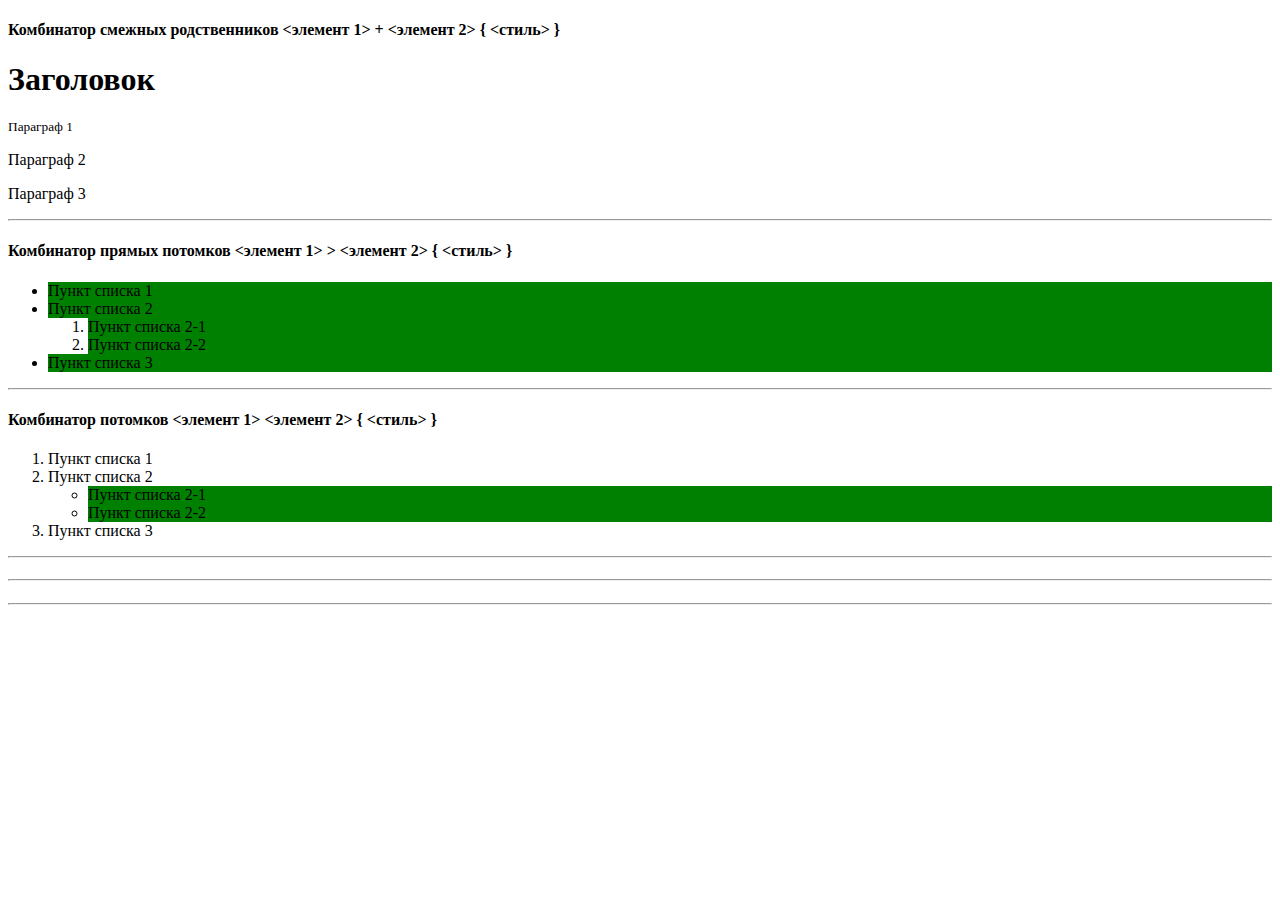
<file: examples.html>
<!DOCTYPE html>
<html lang="en">
<head>
    <meta charset="UTF-8">
    <title>Examples</title>
    <link rel="stylesheet" href="./style/examples.css" type="text/css">
</head>
<body>
    <div class="container">
        <h4>Комбинатор смежных родственников &lt;элемент 1&gt; + &lt;элемент 2&gt; { &lt;стиль&gt; }</h4>
        <div class="example">
            <h1>Заголовок</h1>
            <p>Параграф 1</p>
            <p>Параграф 2</p>
            <p>Параграф 3</p>

        </div>
        <hr/>
        <h4>Комбинатор прямых потомков  &lt;элемент 1&gt; &gt; &lt;элемент 2&gt; { &lt;стиль&gt; }</h4>
        <div class="example">
            <ul>
                <li>Пункт списка 1</li>
                <li>Пункт списка 2</li>
                <ol>
                        <li>Пункт списка 2-1</li>
                        <li>Пункт списка 2-2</li>
                    </ol>
                <li>Пункт списка 3</li>
            </ul>
        </div>
        <hr/>
        <h4>Комбинатор потомков &lt;элемент 1&gt; &lt;элемент 2&gt; { &lt;стиль&gt; }</h4>
        <div class="example">
            <ol>
                <li>Пункт списка 1</li>
                <li>Пункт списка 2
                    <ul>
                        <li>Пункт списка 2-1</li>
                        <li>Пункт списка 2-2</li>
                    </ul>
                </li>
                <li>Пункт списка 3</li>
            </ol>
        </div>
        <hr/>
        <h4></h4>
        <div class="example">

        </div>
        <hr/>
        <h4></h4>
        <div class="example">

        </div>
        <hr/>
        <h4></h4>
        <div class="example">

        </div>
    </div>
</body>
</html>
</file>
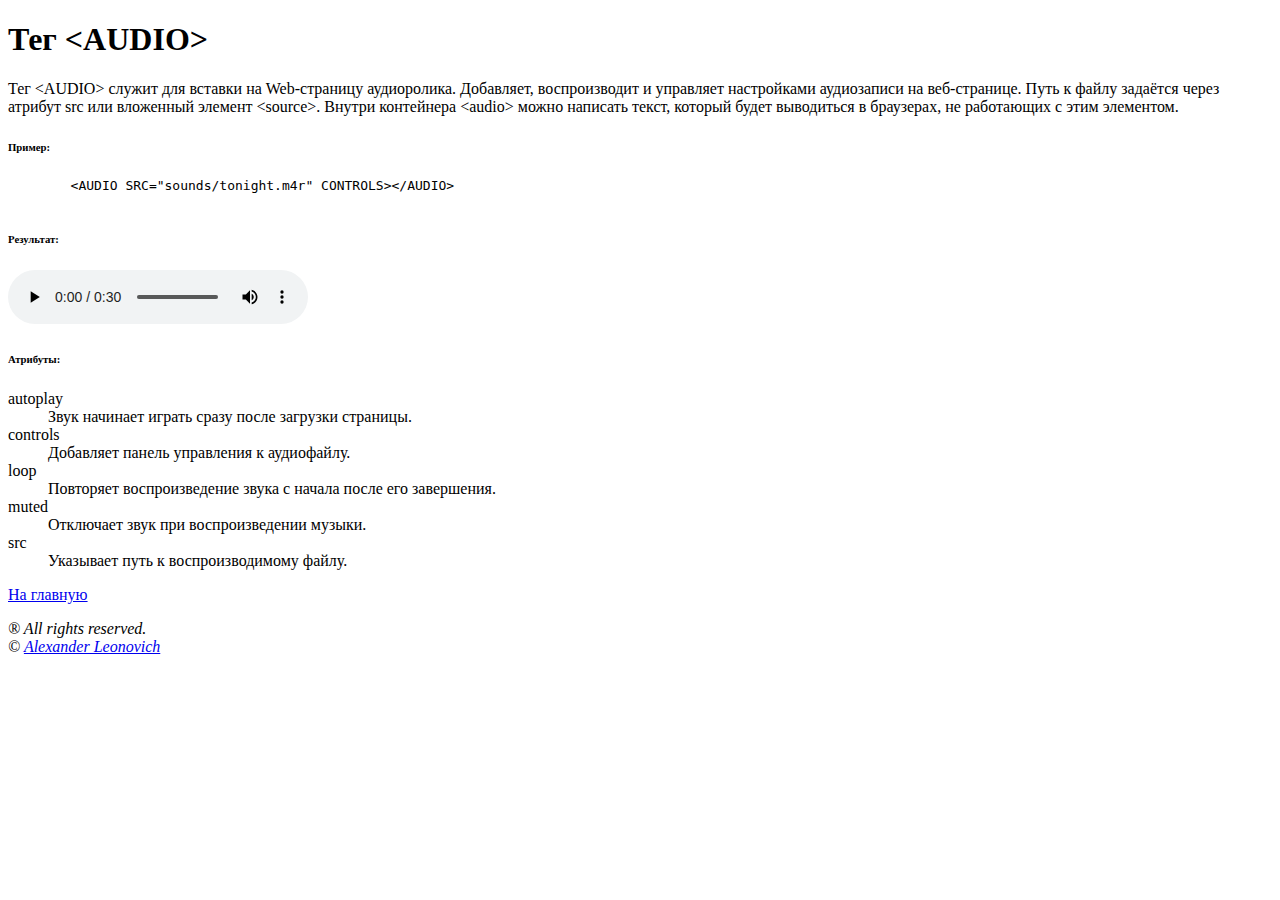
<file: tags/t_audio.html>
<!DOCTYPE html>
<html lang="en">
<head>
    <meta charset="UTF-8">
    <title>Audio tag</title>
</head>
<body>
    <h1>Тег &lt;AUDIO&gt;</h1>
    <p>
        Тег &lt;AUDIO&gt; служит для вставки на Web-страницу аудиоролика.
        Добавляет, воспроизводит и управляет настройками аудиозаписи на веб-странице.
        Путь к файлу задаётся через атрибут src или вложенный элемент &lt;source&gt;.
        Внутри контейнера &lt;audio&gt; можно написать текст, который будет выводиться в
        браузерах, не работающих с этим элементом.
    </p>
    <h6>Пример:</h6>
    <pre>
        &lt;AUDIO SRC=&quot;sounds/tonight.m4r&quot; CONTROLS&gt;&lt;/AUDIO&gt;
    </pre>
    <h6>Результат:</h6>
    <audio SRC="../sounds/tonight.m4r" CONTROLS></audio>
    <h6>Атрибуты:</h6>
    <dl>
        <dt class="d-termin">
            autoplay
        </dt>
        <dd class="d-description">
            Звук начинает играть сразу после загрузки страницы.
        </dd>
        <dt class="d-termin">
            controls
        </dt>
        <dd class="d-description">
            Добавляет панель управления к аудиофайлу.
        </dd>
        <dt class="d-termin">
            loop
        </dt>
        <dd class="d-description">
            Повторяет воспроизведение звука с начала после его завершения.
        </dd>
        <dt class="d-termin">
            muted
        </dt>
        <dd class="d-description">
            Отключает звук при воспроизведении музыки.
        </dd>
        <dt class="d-termin">
            src
        </dt>
        <dd class="d-description">
            Указывает путь к воспроизводимому файлу.
        </dd>
    </dl>
    <p>
        <a href="../index.html">На главную</a>
    </p>
    <address>
        &reg; All rights reserved.</br>
        &copy; <a href="mailto:taurum13@gmail.com">Alexander Leonovich</a>
    </address>
</body>
</html>
</file>
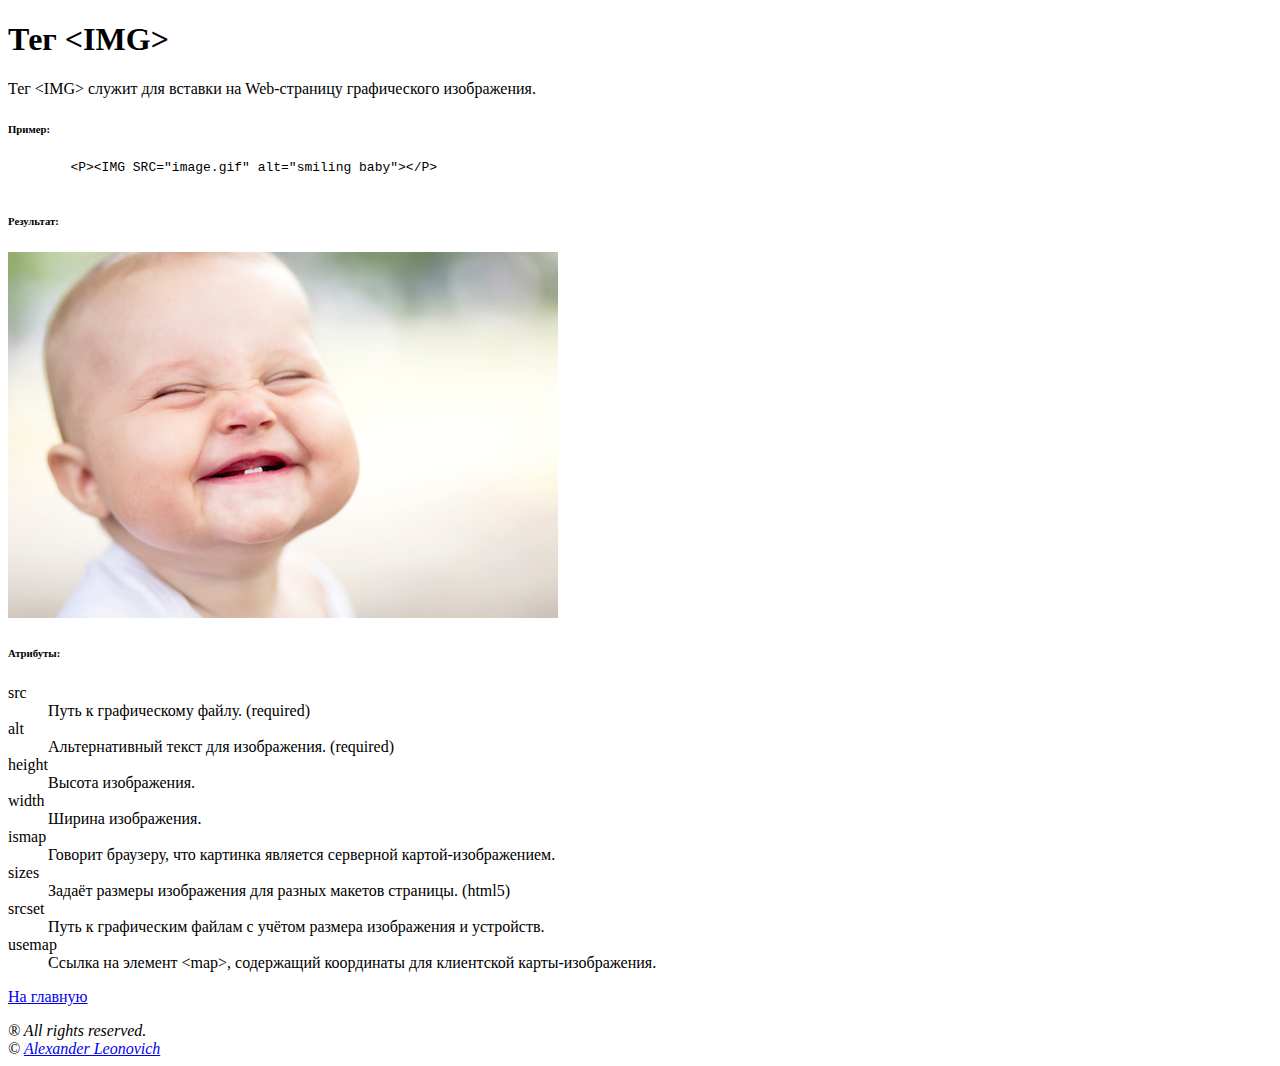
<file: tags/t_img.html>
<!DOCTYPE html>
<html lang="en">
<head>
    <meta charset="UTF-8">
    <title>IMG tag</title>
</head>
<body>
    <h1>Тег &lt;IMG&gt;</h1>
    <p>
        Тег &lt;IMG&gt; служит для вставки на Web-страницу графическогo изображения.
    </p>
    <h6>Пример:</h6>
    <pre>
        &lt;P&gt;&lt;IMG SRC=&quot;image.gif&quot; alt=&quot;smiling baby&quot;&gt;&lt;/P&gt;
    </pre>
    <h6>Результат:</h6>
    <p>
        <img SRC="../images/smiling-baby.jpg" alt="Baby smiling">
    </p>
    <h6>Атрибуты:</h6>
    <dl>
        <dt class="d-termin">
            src
        </dt>
        <dd class="d-description">
            Путь к графическому файлу. (required)
        </dd>
        <dt class="d-termin">
            alt
        </dt>
        <dd class="d-description">
            Альтернативный текст для изображения. (required)
        </dd>
        <dt class="d-termin">
            height
        </dt>
        <dd class="d-description">
            Высота изображения.
        </dd>
        <dt class="d-termin">
            width
        </dt>
        <dd class="d-description">
            Ширина изображения.
        </dd>
        <dt class="d-termin">
            ismap
        </dt>
        <dd class="d-description">
            Говорит браузеру, что картинка является серверной картой-изображением.
        </dd>
        <dt class="d-termin">
            sizes
        </dt>
        <dd class="d-description">
            Задаёт размеры изображения для разных макетов страницы. (html5)
        </dd>
        <dt class="d-termin">
            srcset
        </dt>
        <dd class="d-description">
            Путь к графическим файлам с учётом размера изображения и устройств.
        </dd>
        <dt class="d-termin">
            usemap
        </dt>
        <dd class="d-description">
            Ссылка на элемент &lt;map&gt;, содержащий координаты для клиентской карты-изображения.
        </dd>
    </dl>
    <p>
        <a href="../index.html">На главную</a>
    </p>
    <address>
        &reg; All rights reserved.</br>
        &copy; <a href="mailto:taurum13@gmail.com">Alexander Leonovich</a>
    </address>
</body>
</html>
</file>
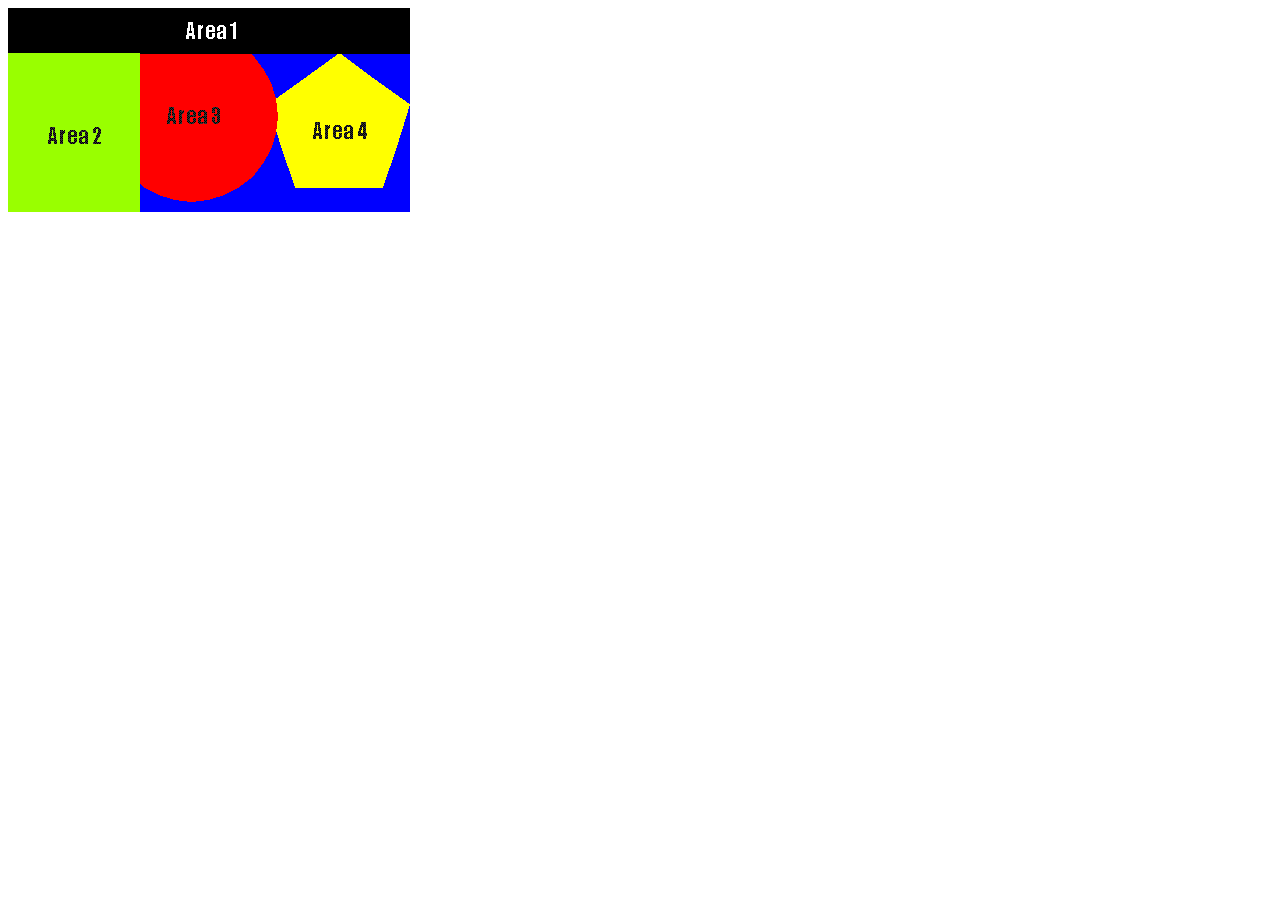
<file: tags/t_map.html>
<!DOCTYPE html>
<html lang="en">
    <head>
        <meta charset="UTF-8">
        <title>MAP tag</title>
    </head>
    <body>
        <img src="../images/imagemap.gif" alt="Image map" usemap="#map-example">
        <map name="map-example">
            <area shape="circle" coords="50,50,30" href="t_img.html" alt="go to tag image page">
        </map>
    </body>
</html>
</file>
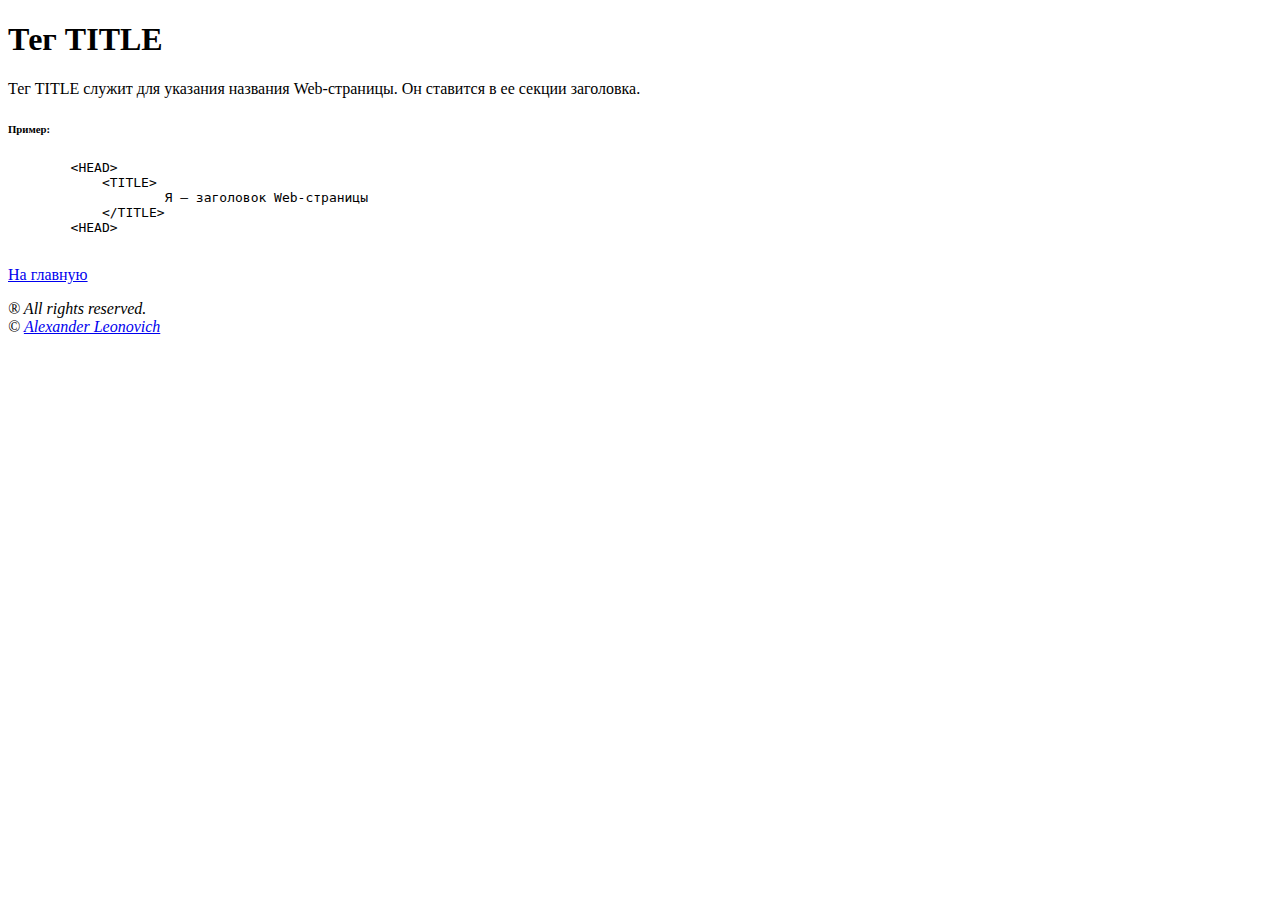
<file: tags/t_title.html>
<!DOCTYPE html>
<html lang="en">
<head>
    <meta HTTP-EQUIV="Content-Type" CONTENT="text/html; charset=utf-8"/>
    <title>Title tag</title>
</head>
<body>
    <H1>Тег TITLE</H1>
    <P>
        Тег TITLE служит для указания названия Web-страницы. Он ставится в
        ее секции заголовка.
    </P>
    <H6>Пример:</H6>
    <pre>
        &lt;HEAD&gt;
            &lt;TITLE&gt;
                    Я — заголовок Web-страницы
            &lt;/TITLE&gt;
        &lt;HEAD&gt;
    </pre>
    <p>
        <a href="../index.html">На главную</a>
    </p>
    <address>
        &reg; All rights reserved.</br>
        &copy; <a href="mailto:taurum13@gmail.com">Alexander Leonovich</a>
    </address>
</body>
</html>
</file>
<file: style/examples.css>
/*
<элемент 1> + <элемент 2> { <стиль> }
Стиль будет применен только к первому тэгу <p>,
 непосредственно следующему за тэгом <h1>
 */
h1+p {
    font-size: smaller;
}
/*
<элемент 1> > <элемент 2> { <стиль> }
Стиль будет применен ко всем тэгам,
непосредственно вложенным в первый тэг
*/
ul>li {
    background: red;
}
/*
<элемент 1> ~ <элемент 2> { <стиль> }

*/
ul li {
    background: green;
}
</file>
